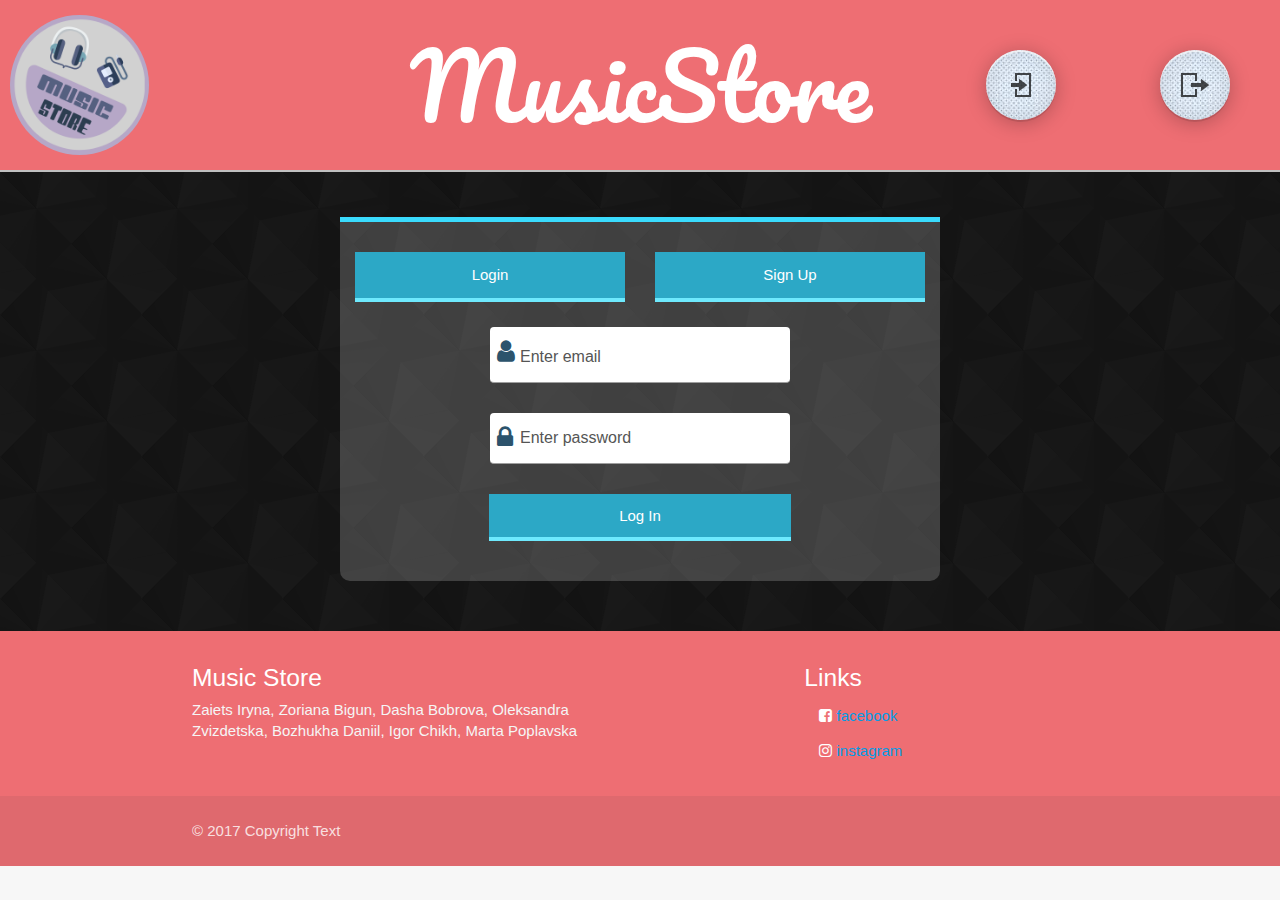
<file: index.html>
<!DOCTYPE html>
<html>
	<head>
		<title>Log In</title>
		<meta charset="utf-8" />

		<link href="materialize/css/materialize.css" rel="stylesheet" type="text/css"/>
		<link rel="stylesheet" type="text/css" href="css/font-awesome.css" />
		<link rel="stylesheet" type="text/css" href="css/style_zaiets.css" />
		<link rel="stylesheet" type="text/css" href="style.css" />
		<link rel="stylesheet" type="text/css" href="style2.css" />

		<link href="img/favicon.ico" rel="shortcut icon" type="image/x-icon"/>
		<link href="https://fonts.googleapis.com/css?family=Pacifico" rel="stylesheet">

		<script src="https://code.jquery.com/jquery-2.1.1.min.js"></script>
		<script src="materialize/js/materialize.js"></script>
		<script src="materialize/js/init.js"></script>
	
		<script src="js.js" defer="defer"></script>

		<script src="js/js_f.js"></script>
	</head>
	<body  onload="loadContent()">
		<header class="page-footer">
			<a href="/">
				<img src="img/logo.png" alt="logo" />
			</a>
			<span>MusicStore</span>
			<div class="display-right">
				<a href="index.html" class="button1 btn-input"></a>
				<a href="main.html" class="button1 btn-output"></a>
				<!-- <a href="logout/?redirect=" class="button1 btn-output"></a> -->
			</div>
		</header>
		<div id="main">
			<div class="container">
				<ul>
					<li>
						<a class="dws-submit-1" href="#login-form" onclick="return showForm(this);">Login</a>
					</li>
					<li>
						<a class="dws-submit-1" href="#reg-form" onclick="return showForm(this);">Sign Up</a>
					</li>
				</ul>
				<form id="login-form" onsubmit="return onLogin();">
					<div class="dws-input">
						<input id="login-email" type="text" name="email" placeholder="Enter email"/>
					</div>
					<div class="dws-input">
						<input id="login-pass" type="password" name="password" placeholder="Enter password" />
					</div>
					<input class="dws-submit" type="submit" name="submit" value="Log In" />
				</form>

				<form style="display: none;" id="reg-form" onsubmit="return onRegister();">
					<div class="dws-input-1">
						<input type="text" id="username" name="username" placeholder="Enter name" required="required"/>
					</div>
					<div class="dws-input-1">
						<input type="text" id="regemail" name="regemail" placeholder="Enter email" pattern="(https?:\/\/)?[\da-z\.\-]+@[a-z]+\.[a-z\.]{2,6}" required="required" />
					</div>
					<div class="dws-input-1">
						<input type="password" id="regpass" name="regpass" placeholder="Enter password" required="required" />
					</div>
					<div class="dws-input-1">
						<input type="password" id="confirmpass" name="confirmpass" placeholder="Confirm password" required="required" />
					</div>
	    			<div class="gender">
	        		<input type="radio" class="switch-input" name="view" value="Female" id="Female" checked>
	        		<label for="Female" class="switch-label switch-label-off">Female</label>
	        		<input type="radio" class="switch-input" name="view" value="Male" id="Male">
	        		<label for="Male" class="switch-label switch-label-on">Male</label>
	        		<span class="switch-selection"></span>
	    			</div>
					<input class="dws-submit" type="submit" name="reg-submit" value="Sign Up" />
				</form>
			</div>
		</div>
	</body>
</html>
</file>
<file: css/style_zaiets.css>
*{
	margin:0;
	padding:0 0;
}
*, *:before, *:after {
	-webkit-box-sizing: unset;
}
body{
	display: flex;
    min-height: 100vh;
    flex-direction: column;
	width: 100%;
	height: 100%;
	color: #333;
	background: #f7f7f7;
	font-size: 1em;
	font-family: "Segoe UI", sans-serif;
	line-height: 135%;
}

.button1 {
	display:inline-block;
	margin: 40px;
	width: 70px;
	height: 70px;
	background: url(../fon.jpg);
	cursor: pointer;
	border-radius:50%;
	-moz-border-radius:50%;
	-webkit-border-radius:50%;
	box-shadow: 0 3px 20px rgba(0,0,0, .25), inset 0 2px 0 rgba(255, 255, 255, .6),  0  2px 0
	 rgba(0, 0, 0, .1), inset 0 0 20px rgba(0, 0, 0, .1);
	-moz-box-shadow: 0 3px 20px rgba(0,0,0, .25), inset 0 2px 0 rgba(255, 255, 255, .6),  0  2px 0 
	rgba(0, 0, 0, .1), inset 0 0 20px rgba(0, 0, 0, .1); 
	-webkit-box-shadow: 0 3px 20px rgba(0,0,0, .25), inset 0 2px 0 rgba(255, 255, 255, .6),  0  2px 0 
	rgba(0, 0, 0, .1), inset 0 0 20px rgba(0, 0, 0, .1); 

}
.button1:hover {
	box-shadow: inset 0 0 20px rgba(0,0,0,.2), 0 2px 0 rgba(255,255,255, .4), inset 0 2px 0 rgba(0,0,0, .1); 
}
.button1::after {
	content:'';
	width: 70px;
	height: 70px;
	display: block;
	opacity:.7;
}
.btn-input::after {
	background: url(../login.png) center no-repeat;
}

.btn-output::after {
	background: url(../logout.png) center no-repeat;
}
/* Selection Block
::selection{background: #7FFFD4 color:#000000;}
::-moz-selection{background: #7FFFD4 color:#000000;}
::-webkit-selection{background: #7FFFD4 color:#000000;}
::-ms-selection{background: #7FFFD4 color:#000000;}
*/

header, footer{
	width: 100%;
	background-color: #fff;
}

header {
	font-family: 'Pacifico', cursive;
	border-bottom: 2px solid silver;
	font-size: 6em;
	line-height: 100%;
	padding: 10px 10px !important;
	display: flex;
	width: auto;
	background-color: #FFF0F5;
}
header * {
	display: inline-block;
	vertical-align: middle;
	margin: auto auto;
}
header>* {
	flex: 1;
}
header img{
	display: inline-block;
	height: 140px;
	max-height: 140px;
	border-radius: 50%;
}
header>span {
	text-align: center;
}
.display-right {
	text-align: right;
}
.parallax-container {
    height: 400px;
}
/*
.parallax-container .parallax img {
	display: block;
}/**/

footer{
	/*border-top: 2px solid silver;*/
	margin-top: 0; 
}

/* added begin 2017-12-06 */

.parallax-container form {
	font-size: 2rem;
	display: flex;
	margin: 3em 25%;
	width: auto;
}

.parallax-container form * {
	display: block;
	height: auto !important;
	flex: 0;
	vertical-align: middle;
}

.parallax-container form>* {
	font-size: 1rem;
	margin: 1em !important;
	flex: 1;
}

.parallax-container form>.SearchButton {
	width: 100px;
	margin: 0 0;
	flex: 0 0 8rem;
}

.parallax-container form>input {
	width: auto;
	font-size: 1rem;
}

.parallax-container form #search {
	color: black;
	background-color: white;
	padding: 0.5em 0.5em;
}
.parallax-container form #search:focus {
	box-shadow: 0 5px 0 0 #26a69a;
}

/* added end 2017-12-06 */
#field
{
    background: url('../img/back.jpg');
}

#iframes {
	display: inline-block;
	text-align: center;
}
#iframes>div {
	display: inline-block;
	width: 300px;
	margin: 0.5em;
	background-color: #FFF0F5;
	padding: 0.5em 0.5em;
	border: 2px solid #18a;
	border-radius: 0.5em;
}
#iframes>div>p {
	height: 3em;
}
#iframes>div iframe {
	width: auto;
	max-width: 100%;
	height: 200px;
	border-style: hidden;
}
</file>
<file: style.css>
#main {
	background-image: url("image/diagmonds.png");
	display: block;
	width: 100%;
	height: auto;
}
#main .container {
	width: 600px;
	height: auto;
	padding-top: 1em;
	padding-bottom: 2em;
	background-color: rgba(240,240,238,0.2);
	margin: 50px auto;
	text-align:  center;
	box-shadow: 0 -5px 0 #3adbfd;
	border-radius: 0 0 10px 10px;
	font-family: "Arial";
}
#main input::placeholder {
	color: #555;
}
#main input[type="text"] {
	background-color: white;
	width: 270px;
	height: 50px;
	font-size: 16px;
	margin-top: 10px;
	border-radius: 4px;
	padding-left: 30px;
	padding-top: 5px;
}

#main input[type="password"] {
	background-color: white;
	width: 270px;
	height: 50px;
	margin-top: 10px;
	font-size: 16px;
	border-radius: 4px;
	padding-left: 30px;
}


.dws-submit {
	padding: 13px 130px;
	margin: 10px 0;
	font-size: 15px;
	color: #fff;
	background-color: #2ca8c6;
	border: none;
	border-bottom: 4px solid #6ee9fd;
	cursor: pointer;
}
 
.dws-submit:hover {
	transition: all 0.5s;
	background: #12dfe2;
	color: #2c536c;
}

.dws-input::before {
	font-family: "FontAwesome";
	content: "\f007";
	position: absolute;
	margin-top: 15px;
	font-size: 25px;
	padding: 10px 0 0 7px;
	color: #2c536c;
}

.dws-input:nth-child(2)::before {
	content:"\f023";
}

.dws-input:hover::before {
	color: #319ebc;
	transition: all 0.3s;
}

.dws-input-1::before {
	font-family: "FontAwesome";
	content: "\f2c0";
	position: absolute;
	margin-top: 15px;
	font-size: 25px;
	padding: 10px 0 0 7px;
	color: #2c536c;
}

.dws-input-1:nth-child(2)::before {
content:"\f007";
	position: absolute;
}

.dws-input-1:nth-child(3)::before {
content:"\f023";
	position: absolute;
}

.dws-input-1:nth-child(4)::before {
content:"\f023";
	position: absolute;
}

.dws-input-1:hover::before{
	color: #319ebc;
	transition: all 0.3s;
}

.gender {
    position: relative;
    margin: 15px auto;
    height: 50px;
    width: 300px;
    background: rgba(0, 0, 0, 0.25);
    border-radius: 3px;
}

.switch-label {
    position: relative;
    z-index: 2;
    float: left;
    width: auto;
    height: auto;
    padding: 1px 20px;
    margin: 1px 30px;
    line-height: 45px !important;
    font-size: 20px !important;
    font-family: "Arial";
    color: #535353;
    text-align: center;
    text-shadow: 0 1px 1px rgba(0, 0, 0, 0.45);
    cursor: pointer;
}

.switch-label-off {
    padding-left: 2px !important;
}

.switch-label-on {
    padding-right: 2px !important;
}

.switch-input {
    display: none;
}

.switch-input:checked + .switch-label {
    color: rgba(0, 0, 0, 0.65);
    text-shadow: 0 1px rgba(255, 255, 255, 0.25);
    -webkit-transition: 0.15s ease-out;
    -moz-transition: 0.15s ease-out;
    -o-transition: 0.15s ease-out;
    transition: 0.15s ease-out;
}

.switch-input:checked + .switch-label-on ~ .switch-selection {
    /* Note: left: 50% doesn't transition in WebKit */
    left: 167px;
}

.switch-selection {
    display: block;
    position: absolute;
    z-index: 1;
    top: 2px;
    left: 2px;
    width: 130px;
    height: 45px;
    background: #2ca8c6;
    border-radius: 3px;
    
    -webkit-transition: left 0.15s ease-out;
    -moz-transition: left 0.15s ease-out;
    -o-transition: left 0.15s ease-out;
    transition: left 0.15s ease-out;
}

/* нейтралізує materialize */
[type="radio"] + label::before, [type="radio"] + label::after {
	content: none;
}
[type="radio"]:not(:checked) + label, [type="radio"]:checked + label {
	line-height: inherit;
	font-size: inherit;
}
</file>
<file: style2.css>
.container ul {
	display: block;
	width: auto;
	height: auto;
	margin: 0 0;
	list-style-type: none;
	display: flex;
	padding: 0 0;
}
footer .container ul {
	display: block;
}
.container li {
	width: auto;
    margin: 1em;
    display: inline-block;
    flex: 1;
}
.container li {
    display: block;
}
.container a {
	text-decoration: none;
    display: block;
    margin: 0 0;
}
footer .container a {
    display: inline-block;
}
.container .dws-submit-1 {
	padding: 13px 13px;
	margin: 0 0;
	font-size: 15px;
	color: #fff;
	background-color: #2ca8c6;
	border: none;
	border-bottom: 4px solid #6ee9fd;
	cursor: pointer;
}

.container .dws-submit-1:hover{
	transition: all 0.5s;
	background: #12dfe2;
	color: #2c536c;
}
</file>
